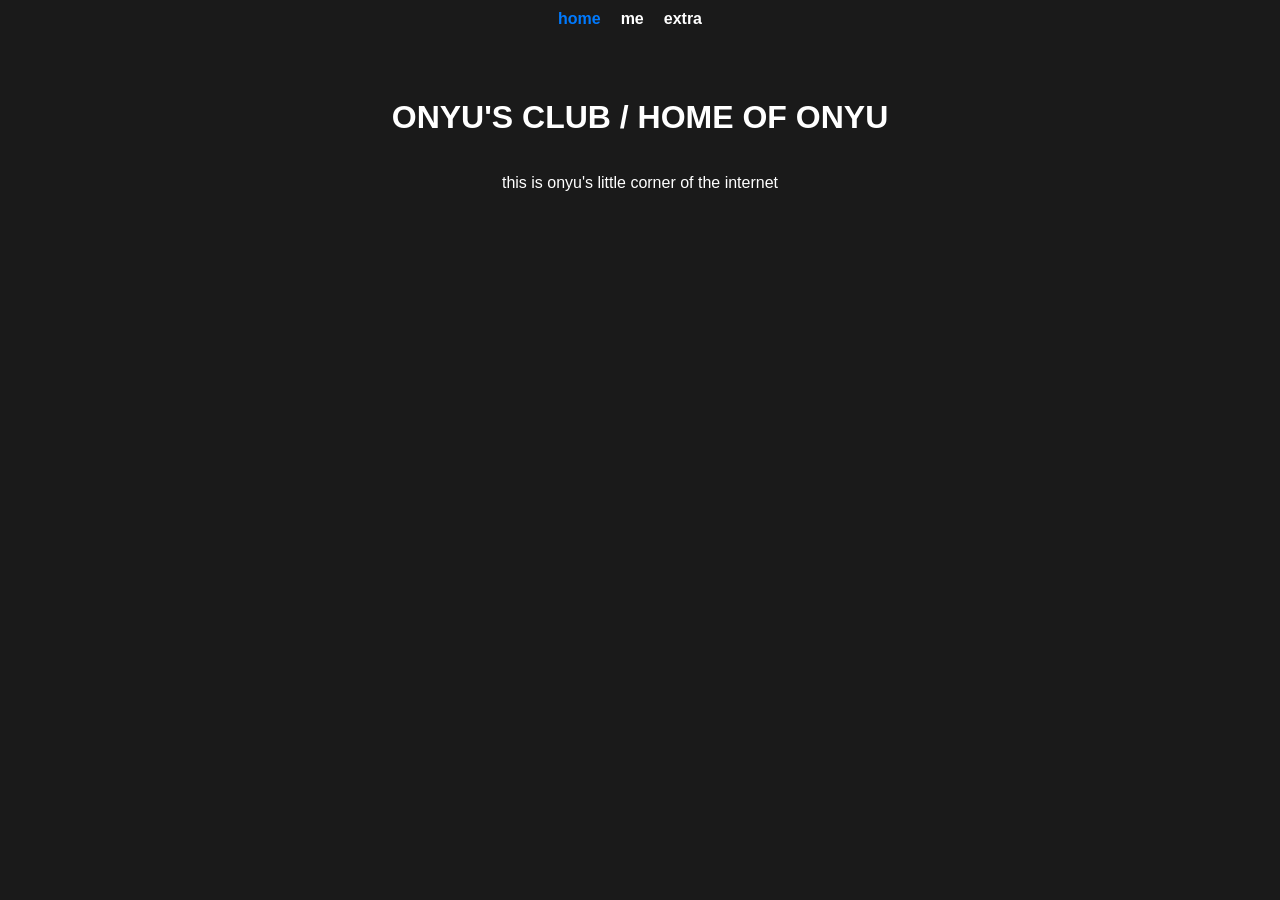
<file: index.html>
<!-- this site was built with the assistance of AI. model(s) used: GPT-4, GPT-4o -->
<!DOCTYPE html>
<html lang="en">
<head>
    <meta charset="UTF-8">
    <link rel="icon" href="other/favicon1.png">
    <meta name="viewport" content="width=device-width, initial-scale=1.0">
    <title>onyu (O_O;)</title>
    <link rel="stylesheet" href="style.css">
</head>
<body>
    <header>
        <nav>
            <ul>
                <li><a href="#home" class="active" onclick="showSection('home', event)">home</a></li>
                <li><a href="#me" onclick="showSection('me', event)">me</a></li>
                <li><a href="#extra" onclick="showSection('extra', event)">extra</a></li>
            </ul>
        </nav>
    </header>    
    <div id="home" class="content active">
        <h1>ONYU'S CLUB / HOME OF ONYU</h1>
        <p>this is onyu's little corner of the internet</p>
    </div>
    <div id="me" class="content">
        <h1>ABOUT ME</h1>
        <p>i like technology and work in information security. i like to game - previously high level fps, now i just play chill games on the steam deck or league :p</p>
    </div>
    <div id="extra" class="content">
        <h1>CONTENT TBD</h1>
        <p>more to come, i'm sure i'll put something great here</p>
    </div>
    <script src="script.js"></script>
</body>
</html>
</file>
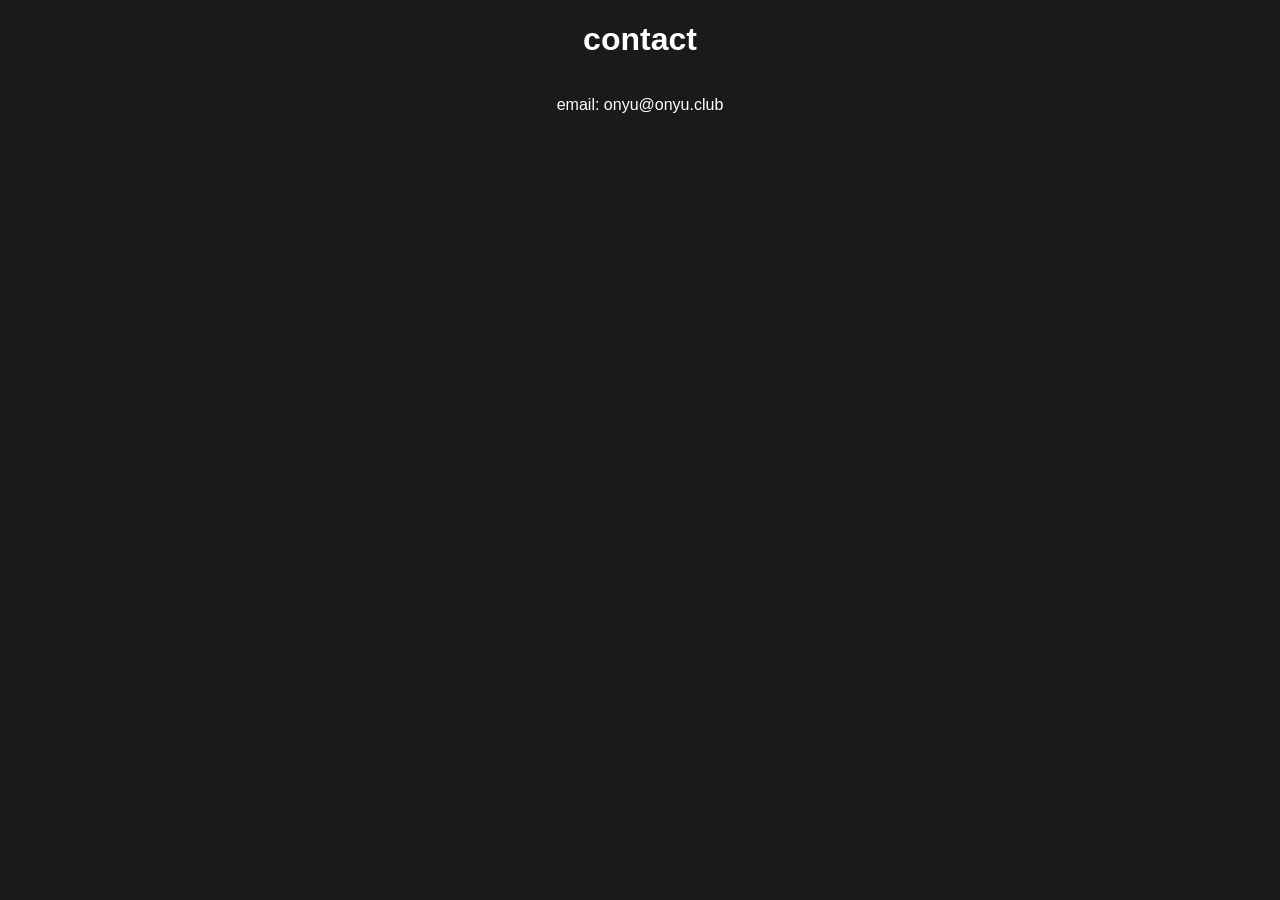
<file: contact.html>
<!DOCTYPE html>
<html lang="en" dir="ltr">
  <head>
    <meta charset="utf-8">
    <link rel="icon" href="favicon.png">
    <link rel="stylesheet" href="style.css">
    <title>contact</title>
  </head>
  <body>
<h1>contact</h1>
<p>email: onyu@onyu.club

</p>

  </body>
</html>
</file>
<file: style.css>
/* general body styles */
body {
  font-family: 'Helvetica Neue', Arial, sans-serif;
  color: white;
  background-color: #1a1a1a; /* body background */
  margin: 0;
  padding: 0;
  display: flex;
  flex-direction: column;
  align-items: center;
  min-height: 100vh;
  overflow-x: hidden; /* hide horizontal scroll by default */
  overflow-y: auto;  /* enable vertical scroll only if content is longer than the viewport */
}

/* header and navigation styles */
header {
  background: #1a1a1a; /* head background - matching the body background */
  color: white;
  width: 100%;
  padding: 10px 20px;
}

nav ul {
  list-style: none;
  padding: 0;
  margin: 0;
  display: flex;
  justify-content: center;
}

nav ul li {
  display: inline;
  margin-right: 20px;
}

nav ul li a {
  color: white;
  text-decoration: none;
  font-weight: bold;
  transition: color 0.3s ease;
}

nav ul li a:hover,
nav ul li a.active {
  color: #007aff; /* blue color for hover and active state */
}

/* content styles */
.content {
  display: none; /* hide all content by default */
  text-align: center;
  width: 80%; /* adjust width as needed */
  padding: 20px;
  margin-top: 20px;
  box-sizing: border-box;
}

.content.active {
  display: flex;
  flex-direction: column;
  align-items: center;
  justify-content: center;
}
</file>
